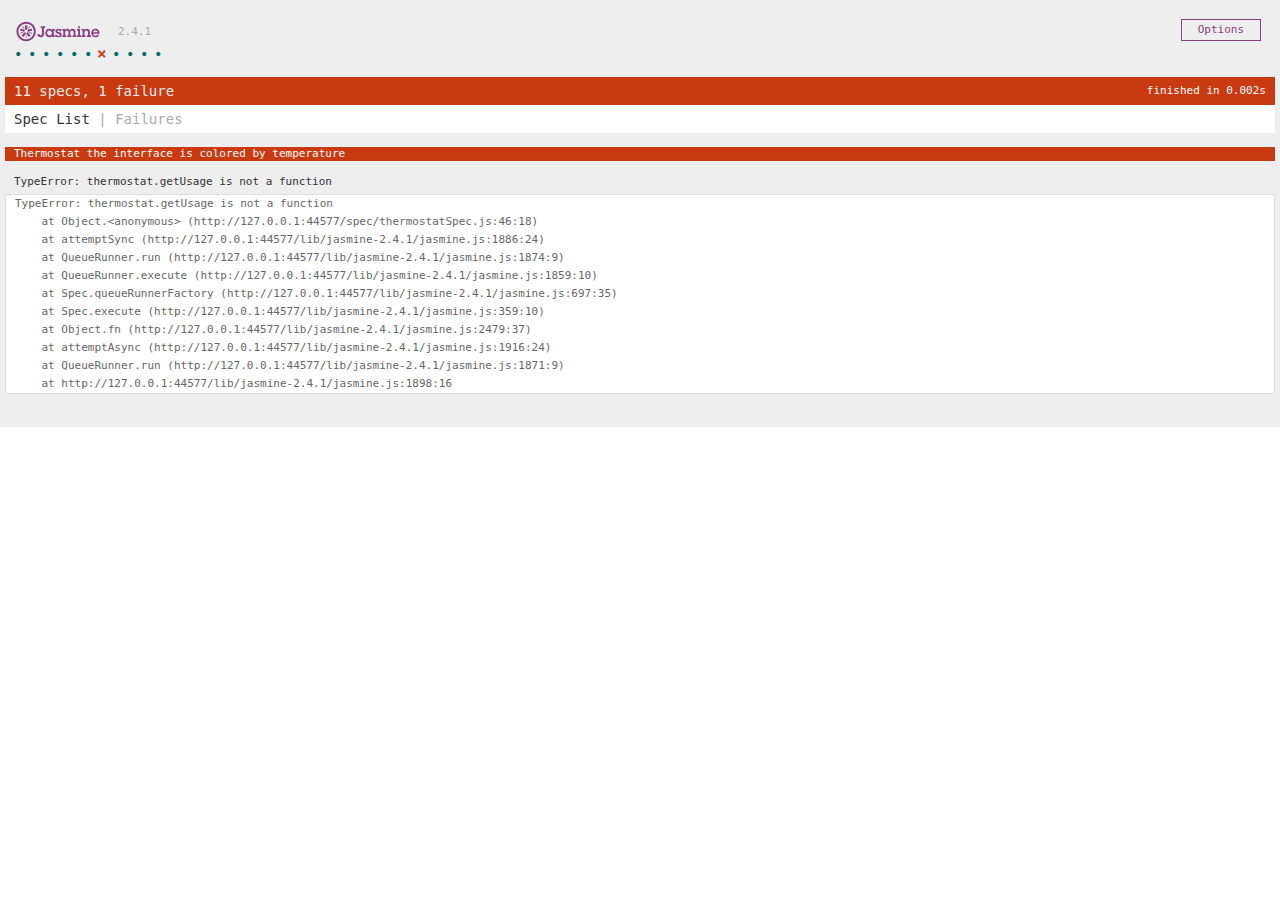
<file: SpecRunner.html>
<!DOCTYPE html>
<html>
<head>
  <meta charset="utf-8">
  <title>Jasmine Spec Runner v2.4.1</title>

  <link rel="shortcut icon" type="image/png" href="lib/jasmine-2.4.1/jasmine_favicon.png">
  <link rel="stylesheet" href="lib/jasmine-2.4.1/jasmine.css">

  <script src="lib/jasmine-2.4.1/jasmine.js"></script>
  <script src="lib/jasmine-2.4.1/jasmine-html.js"></script>
  <script src="lib/jasmine-2.4.1/boot.js"></script>

  <script src="src/thermostat.js"></script>
  <script src="spec/thermostatSpec.js"></script>

</head>

<body>
</body>
</html>
</file>
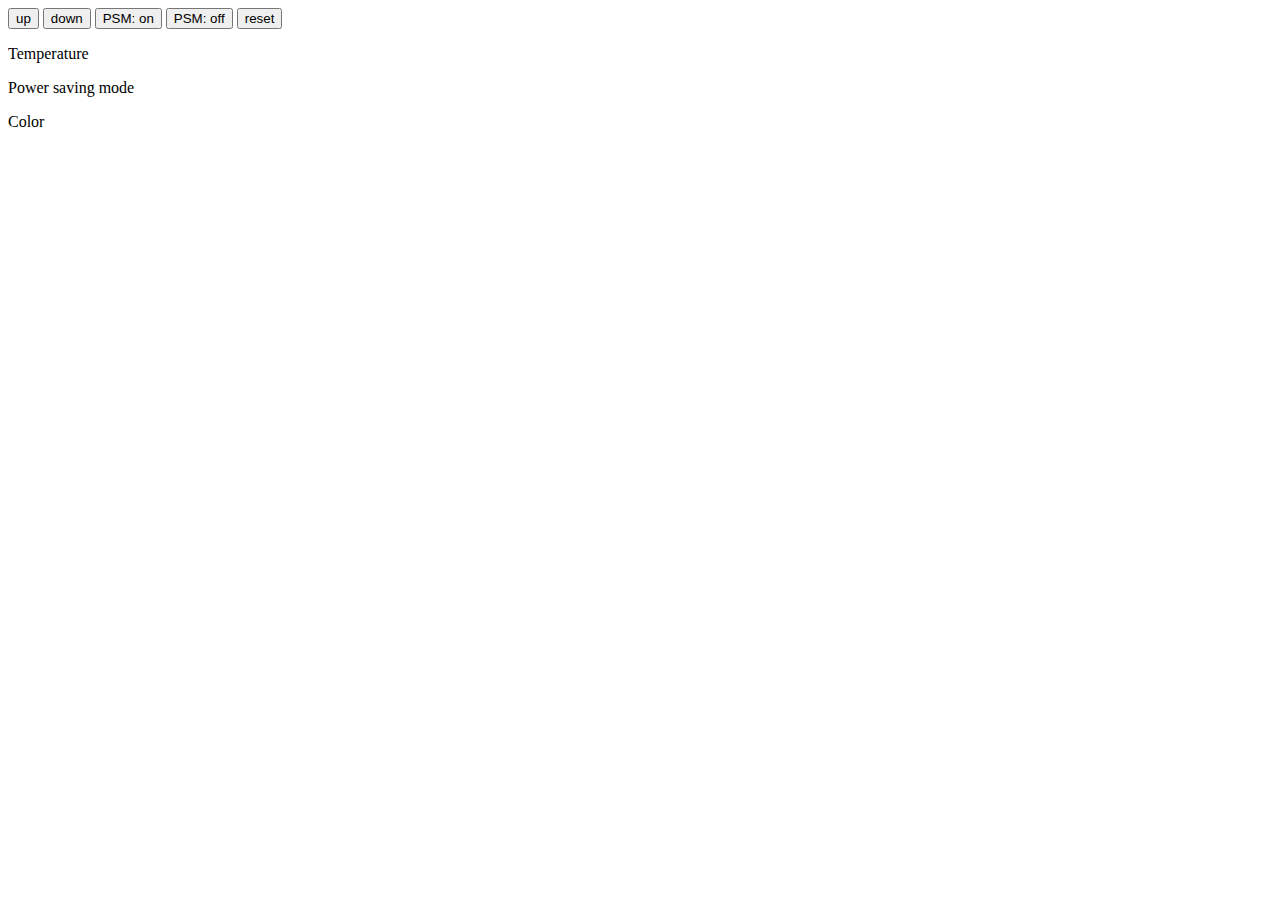
<file: thermostatUI.html>
<html>
<head>
  <script src="src/thermostat.js"></script>
    <script src="lib/jQuery.js"></script>
  <title> Thermostat </title>
</head>
<body>
  <script>
  thermostat = new Thermostat();
    $(document).ready(function() {
        $("#up").click(function( event) {
          thermostat.tempUp();
          alert("The temperature is: " + thermostat.getCurrentTemp());
        });
        $("#down").click(function(event){
          thermostat.tempDown();
          alert("The temperature is: " + thermostat.getCurrentTemp());
        });
        $("#switchPSMOn").click(function(event) {
          thermostat.switchPSMOn();
          alert("Is the power saving mode on? " + thermostat.isPowerSavingModeOn());
        })

    })


   </script>


  <button id="up">up</button>
  <button id="down">down</button>
  <button id="switchPSMOn">PSM: on </button>
  <button id="switchPSMOff">PSM: off</button>
  <button id="resetTemp"> reset </button>

  <p>  Temperature <span id="temperature"> </span> </p>
  <p> Power saving mode <span id="power-saving-status"></span> </p>
  <p> Color <span id="color"></span> </p>

</body>

</html>
</file>
<file: lib/jasmine-2.4.1/jasmine.css>
body { overflow-y: scroll; }

.jasmine_html-reporter { background-color: #eee; padding: 5px; margin: -8px; font-size: 11px; font-family: Monaco, "Lucida Console", monospace; line-height: 14px; color: #333; }
.jasmine_html-reporter a { text-decoration: none; }
.jasmine_html-reporter a:hover { text-decoration: underline; }
.jasmine_html-reporter p, .jasmine_html-reporter h1, .jasmine_html-reporter h2, .jasmine_html-reporter h3, .jasmine_html-reporter h4, .jasmine_html-reporter h5, .jasmine_html-reporter h6 { margin: 0; line-height: 14px; }
.jasmine_html-reporter .jasmine-banner, .jasmine_html-reporter .jasmine-symbol-summary, .jasmine_html-reporter .jasmine-summary, .jasmine_html-reporter .jasmine-result-message, .jasmine_html-reporter .jasmine-spec .jasmine-description, .jasmine_html-reporter .jasmine-spec-detail .jasmine-description, .jasmine_html-reporter .jasmine-alert .jasmine-bar, .jasmine_html-reporter .jasmine-stack-trace { padding-left: 9px; padding-right: 9px; }
.jasmine_html-reporter .jasmine-banner { position: relative; }
.jasmine_html-reporter .jasmine-banner .jasmine-title { background: url('[data-uri]') no-repeat; background: url('[data-uri]') no-repeat, none; -moz-background-size: 100%; -o-background-size: 100%; -webkit-background-size: 100%; background-size: 100%; display: block; float: left; width: 90px; height: 25px; }
.jasmine_html-reporter .jasmine-banner .jasmine-version { margin-left: 14px; position: relative; top: 6px; }
.jasmine_html-reporter #jasmine_content { position: fixed; right: 100%; }
.jasmine_html-reporter .jasmine-version { color: #aaa; }
.jasmine_html-reporter .jasmine-banner { margin-top: 14px; }
.jasmine_html-reporter .jasmine-duration { color: #fff; float: right; line-height: 28px; padding-right: 9px; }
.jasmine_html-reporter .jasmine-symbol-summary { overflow: hidden; *zoom: 1; margin: 14px 0; }
.jasmine_html-reporter .jasmine-symbol-summary li { display: inline-block; height: 10px; width: 14px; font-size: 16px; }
.jasmine_html-reporter .jasmine-symbol-summary li.jasmine-passed { font-size: 14px; }
.jasmine_html-reporter .jasmine-symbol-summary li.jasmine-passed:before { color: #007069; content: "\02022"; }
.jasmine_html-reporter .jasmine-symbol-summary li.jasmine-failed { line-height: 9px; }
.jasmine_html-reporter .jasmine-symbol-summary li.jasmine-failed:before { color: #ca3a11; content: "\d7"; font-weight: bold; margin-left: -1px; }
.jasmine_html-reporter .jasmine-symbol-summary li.jasmine-disabled { font-size: 14px; }
.jasmine_html-reporter .jasmine-symbol-summary li.jasmine-disabled:before { color: #bababa; content: "\02022"; }
.jasmine_html-reporter .jasmine-symbol-summary li.jasmine-pending { line-height: 17px; }
.jasmine_html-reporter .jasmine-symbol-summary li.jasmine-pending:before { color: #ba9d37; content: "*"; }
.jasmine_html-reporter .jasmine-symbol-summary li.jasmine-empty { font-size: 14px; }
.jasmine_html-reporter .jasmine-symbol-summary li.jasmine-empty:before { color: #ba9d37; content: "\02022"; }
.jasmine_html-reporter .jasmine-run-options { float: right; margin-right: 5px; border: 1px solid #8a4182; color: #8a4182; position: relative; line-height: 20px; }
.jasmine_html-reporter .jasmine-run-options .jasmine-trigger { cursor: pointer; padding: 8px 16px; }
.jasmine_html-reporter .jasmine-run-options .jasmine-payload { position: absolute; display: none; right: -1px; border: 1px solid #8a4182; background-color: #eee; white-space: nowrap; padding: 4px 8px; }
.jasmine_html-reporter .jasmine-run-options .jasmine-payload.jasmine-open { display: block; }
.jasmine_html-reporter .jasmine-bar { line-height: 28px; font-size: 14px; display: block; color: #eee; }
.jasmine_html-reporter .jasmine-bar.jasmine-failed { background-color: #ca3a11; }
.jasmine_html-reporter .jasmine-bar.jasmine-passed { background-color: #007069; }
.jasmine_html-reporter .jasmine-bar.jasmine-skipped { background-color: #bababa; }
.jasmine_html-reporter .jasmine-bar.jasmine-errored { background-color: #ca3a11; }
.jasmine_html-reporter .jasmine-bar.jasmine-menu { background-color: #fff; color: #aaa; }
.jasmine_html-reporter .jasmine-bar.jasmine-menu a { color: #333; }
.jasmine_html-reporter .jasmine-bar a { color: white; }
.jasmine_html-reporter.jasmine-spec-list .jasmine-bar.jasmine-menu.jasmine-failure-list, .jasmine_html-reporter.jasmine-spec-list .jasmine-results .jasmine-failures { display: none; }
.jasmine_html-reporter.jasmine-failure-list .jasmine-bar.jasmine-menu.jasmine-spec-list, .jasmine_html-reporter.jasmine-failure-list .jasmine-summary { display: none; }
.jasmine_html-reporter .jasmine-results { margin-top: 14px; }
.jasmine_html-reporter .jasmine-summary { margin-top: 14px; }
.jasmine_html-reporter .jasmine-summary ul { list-style-type: none; margin-left: 14px; padding-top: 0; padding-left: 0; }
.jasmine_html-reporter .jasmine-summary ul.jasmine-suite { margin-top: 7px; margin-bottom: 7px; }
.jasmine_html-reporter .jasmine-summary li.jasmine-passed a { color: #007069; }
.jasmine_html-reporter .jasmine-summary li.jasmine-failed a { color: #ca3a11; }
.jasmine_html-reporter .jasmine-summary li.jasmine-empty a { color: #ba9d37; }
.jasmine_html-reporter .jasmine-summary li.jasmine-pending a { color: #ba9d37; }
.jasmine_html-reporter .jasmine-summary li.jasmine-disabled a { color: #bababa; }
.jasmine_html-reporter .jasmine-description + .jasmine-suite { margin-top: 0; }
.jasmine_html-reporter .jasmine-suite { margin-top: 14px; }
.jasmine_html-reporter .jasmine-suite a { color: #333; }
.jasmine_html-reporter .jasmine-failures .jasmine-spec-detail { margin-bottom: 28px; }
.jasmine_html-reporter .jasmine-failures .jasmine-spec-detail .jasmine-description { background-color: #ca3a11; }
.jasmine_html-reporter .jasmine-failures .jasmine-spec-detail .jasmine-description a { color: white; }
.jasmine_html-reporter .jasmine-result-message { padding-top: 14px; color: #333; white-space: pre; }
.jasmine_html-reporter .jasmine-result-message span.jasmine-result { display: block; }
.jasmine_html-reporter .jasmine-stack-trace { margin: 5px 0 0 0; max-height: 224px; overflow: auto; line-height: 18px; color: #666; border: 1px solid #ddd; background: white; white-space: pre; }
</file>
